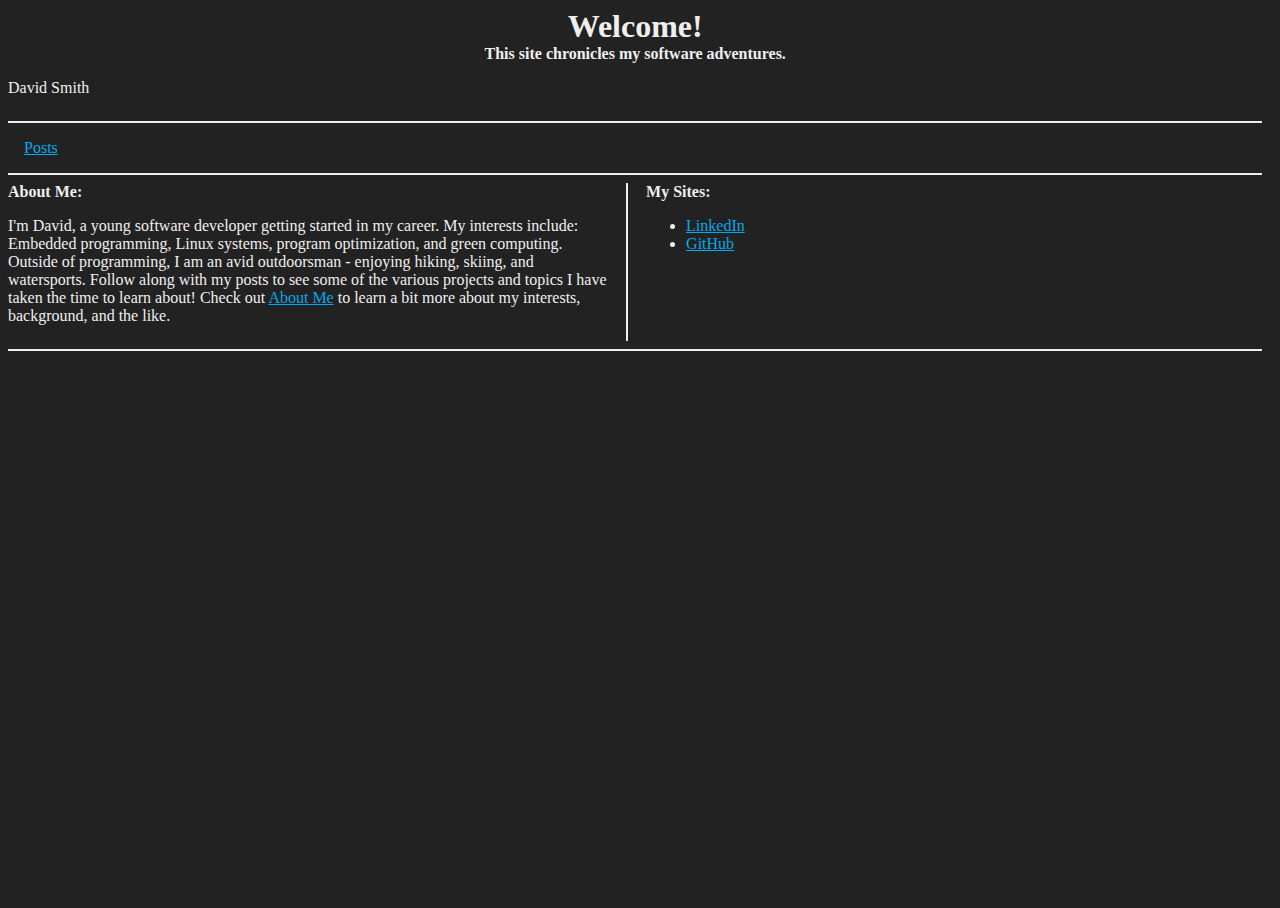
<file: index.html>
<!DOCTYPE HTML>
<head>
    <meta charset="UTF-8">
    <link rel="stylesheet" type="text/css" href="./styles/index.css">
</head>
<body>
    <!-- Header -->
    <h1>Welcome!</h1>
    <h4>This site chronicles my software adventures. </h4> 
    <p id="david">David Smith</p>
    <div class="hsep"></div>

    <!-- Site Navigation -->
    <div class="navbar">
        <a class="navitem" href="./blog/browse.html">Posts</a>
    </div>
    <div class="hsep"></div>
    <span class="header-img"></span>
    
    <!-- Some Information, displayed side-by-side -->
     <div class="container">
        <div id="about">
            <h4>About Me:</h4>
            <p>
                I'm David, a young software developer getting started in my career. My interests include: Embedded programming, Linux systems, program optimization, and green computing. Outside of programming, I am an avid outdoorsman - enjoying hiking, skiing, and watersports. Follow along with my posts to see some of the various projects and topics I have taken the time to learn about! Check out <a href="./blog/articles/about-me.html">About Me</a> to learn a bit more about my interests, background, and the like.
            </p>
        </div>

        <div class="vsep"></div>

        <div id="links">
            <h4>My Sites:</h4>
            <ul>
                <li><a href="https://www.linkedin.com/in/david-s-878708279" target="_blank">LinkedIn</a></li>
                <li><a href="https://github.com/das585" target="_blank">GitHub</a></li>
            </ul>
        </div>
     </div>

     <div class="hsep"></div>
</body>
</html>
</file>
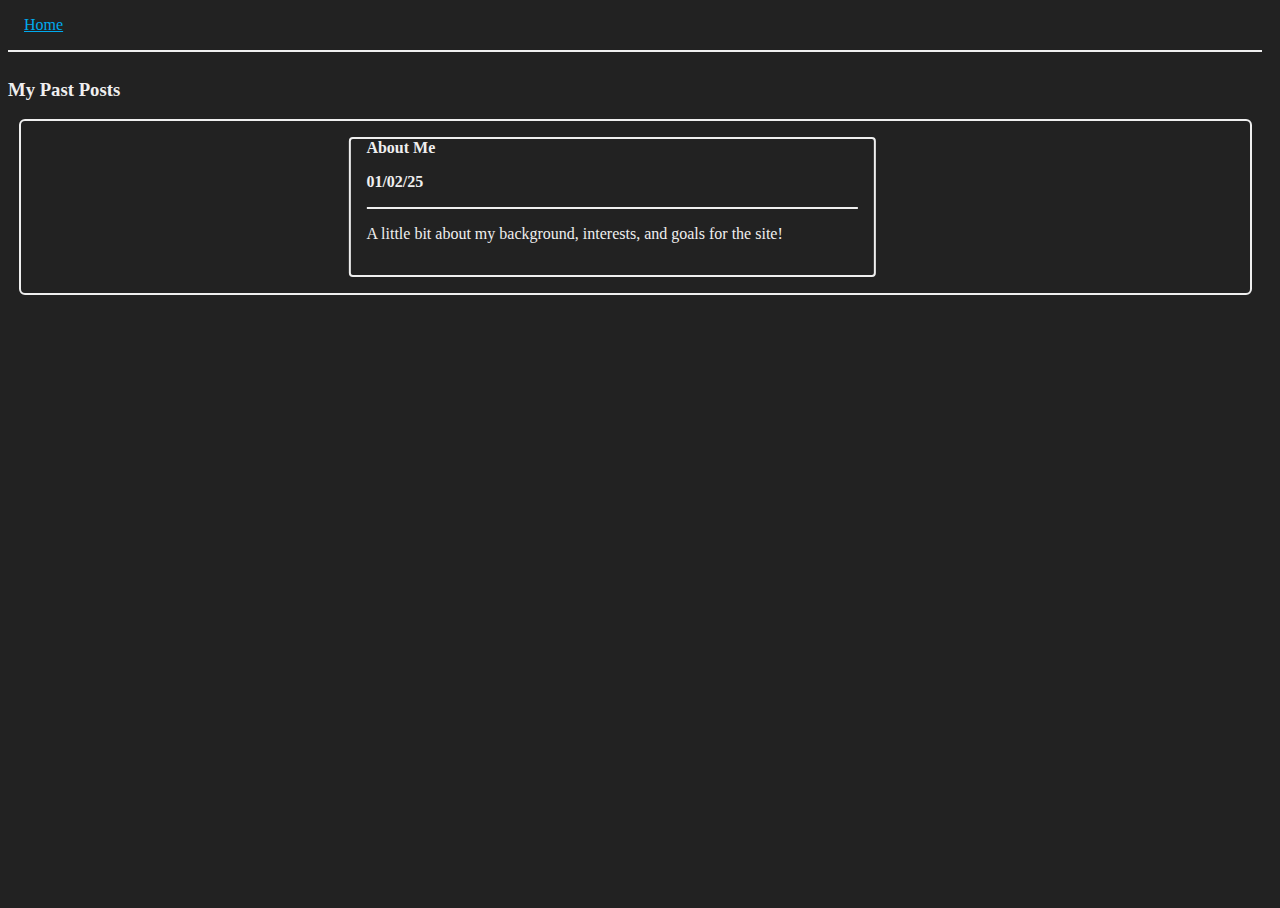
<file: blog/browse.html>
<!DOCTYPE html>
<head>
    <meta charset="UTF-8">
    <link rel="stylesheet" type="text/css" href="../styles/browse.css">
    <script src="https://ajax.googleapis.com/ajax/libs/jquery/3.7.1/jquery.min.js"></script>
    <script src="../js/browse.js"></script>
</head>
<body>
    <div class="navbar">
        <a class="navitem" href="../index.html">Home</a>
    </div>
    <div class="hsep"></div>

    <h3>My Past Posts</h3>

    <div id="hist">
        <div id="about-me" class="card">
            <h4 class="ttl">About Me<p class="dte">01/02/25</p></h4>
    
            <div class="hsep"></div>
    
            <p class="desc">
                A little bit about my background, interests, and goals for the site!
            </p>
        </div>
    </div>
</body>
</html>
</file>
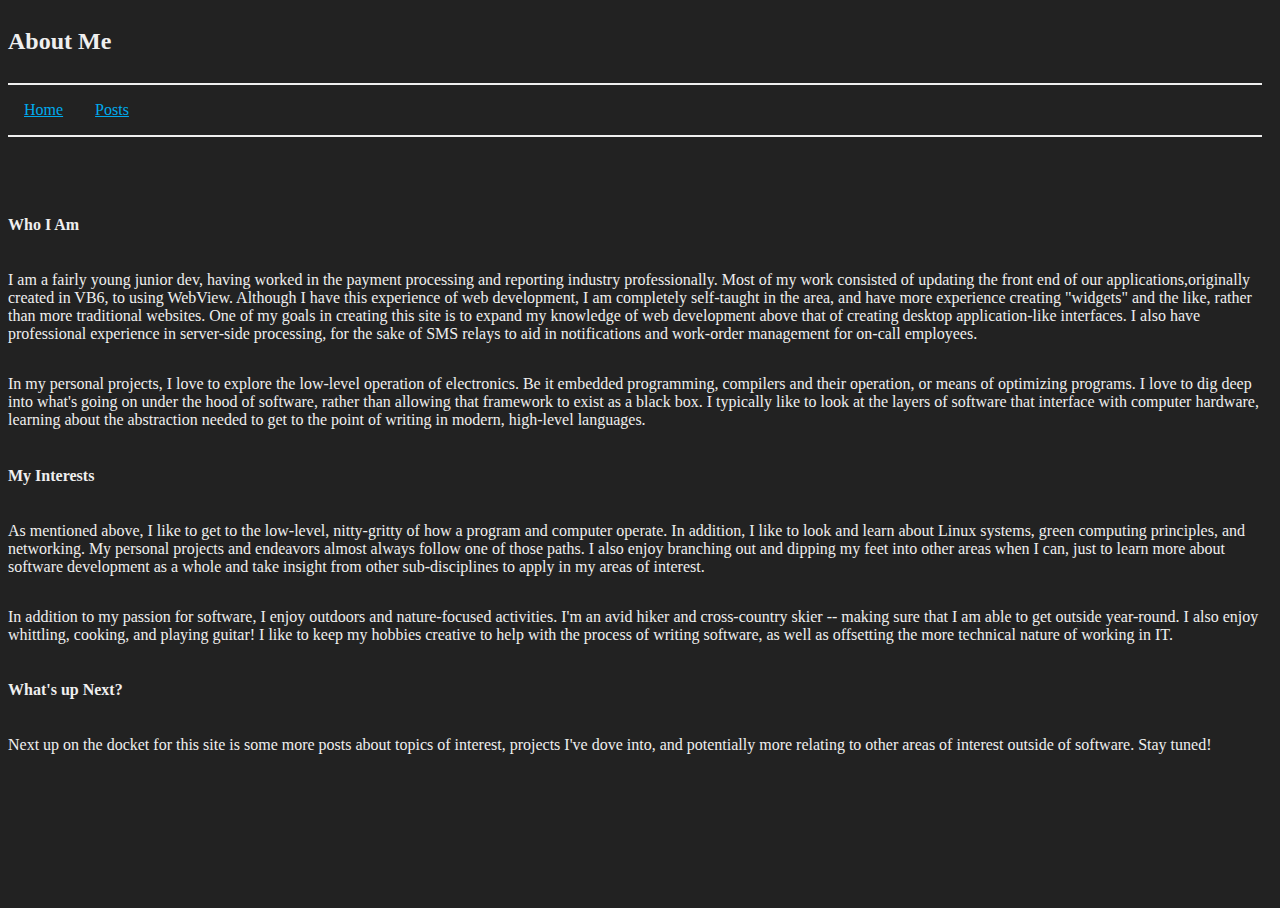
<file: blog/articles/about-me.html>
<!DOCTYPE html>
<head>
    <meta charset="UTF-8">
    <link rel="stylesheet" href="../../styles/article.css">
</head>
<body>
    <h2 class="post-ttl">About Me</h2>
    <div class="hsep"></div>

    <div class="navbar">
        <a class="navitem" href="../../index.html">Home</a>
        <a class="navitem" href="../browse.html">Posts</a>
    </div>
    <div class="hsep"></div>

    <p class="post-body">
        <h4>Who I Am</h4>
        <p>
            I am a fairly young junior dev, having worked in the payment processing and reporting industry professionally. Most of my work consisted of updating the front end of our applications,originally created in VB6, to using WebView. Although I have this experience of web development, I am completely self-taught in the area, and have more experience creating "widgets" and the like, rather than more traditional websites. One of my goals in creating this site is to expand my knowledge of web development above that of creating desktop application-like interfaces. I also have professional experience in server-side processing, for the sake of SMS relays to aid in notifications and work-order management for on-call employees.  
        </p>
        <p>
            In my personal projects, I love to explore the low-level operation of electronics. Be it embedded programming, compilers and their operation, or means of optimizing programs. I love to dig deep into what's going on under the hood of software, rather than allowing that framework to exist as a black box. I typically like to look at the layers of software that interface with computer hardware, learning about the abstraction needed to get to the point of writing in modern, high-level languages.
        </p>

        <h4>My Interests</h4>
        <p>
            As mentioned above, I like to get to the low-level, nitty-gritty of how a program and computer operate. In addition, I like to look and learn about Linux systems, green computing principles, and networking. My personal projects and endeavors almost always follow one of those paths. I also enjoy branching out and dipping my feet into other areas when I can, just to learn more about software development as a whole and take insight from other sub-disciplines to apply in my areas of interest.
        </p>
        <p>
            In addition to my passion for software, I enjoy outdoors and nature-focused activities. I'm an avid hiker and cross-country skier -- making sure that I am able to get outside year-round. I also enjoy whittling, cooking, and playing guitar! I like to keep my hobbies creative to help with the process of writing software, as well as offsetting the more technical nature of working in IT.
        </p>

        <h4>What's up Next?</h4>
        <p>
            Next up on the docket for this site is some more posts about topics of interest, projects I've dove into, and potentially more relating to other areas of interest outside of software. Stay tuned!
        </p>
    </p>
</body>
</html>
</file>
<file: styles/index.css>
/**
 * Companion style to index.html
 */
@import url("./comm.css");

body {
  display: flex;
  flex-direction: column;
}

h1 {
  align-self: center;
  margin: 0;
}

h4 {
  align-self: center;
  margin: 0;
}

#david {
  align-self: flex-start;
}

.container {
  width: 100%;
  display: flex;
  margin: 0;
  padding: 0;
}

#about,
#links {
  flex-basis: 48%;
}
</file>
<file: styles/browse.css>
@import url("comm.css");

body {
  display: flex;
  flex-direction: column;
}

#hist {
  margin-left: var(--space-sm);
  margin-right: var(--space-sm);
  width: 98%;
  align-self: center;
  overflow-y: auto;
  border: solid var(--fg) 2px;
  border-radius: 6px;
}

.card {
  border: solid var(--fg) 2px;
  border-radius: 4px;
  margin: var(--space-lg);
  margin-top: var(--space-sm);
  margin-bottom: var(--space-sm);
  padding: var(--space-sm);
  padding-top: 0;
  width: 40%;
  max-width: 40%;
  left: 50%;
  transform: translate(50%);
}

.ttl {
  align-self: flex-start;
  padding: 0;
  margin: 0;
}
</file>
<file: styles/article.css>
@import url("./comm.css");

body {
    display: flex;
    flex-direction: column;
}

.post-ttl {
    float: left;
}

.post-body {
    align-content: flex-start;
    word-wrap: break-word;
    white-space: pre-line;
}
</file>
